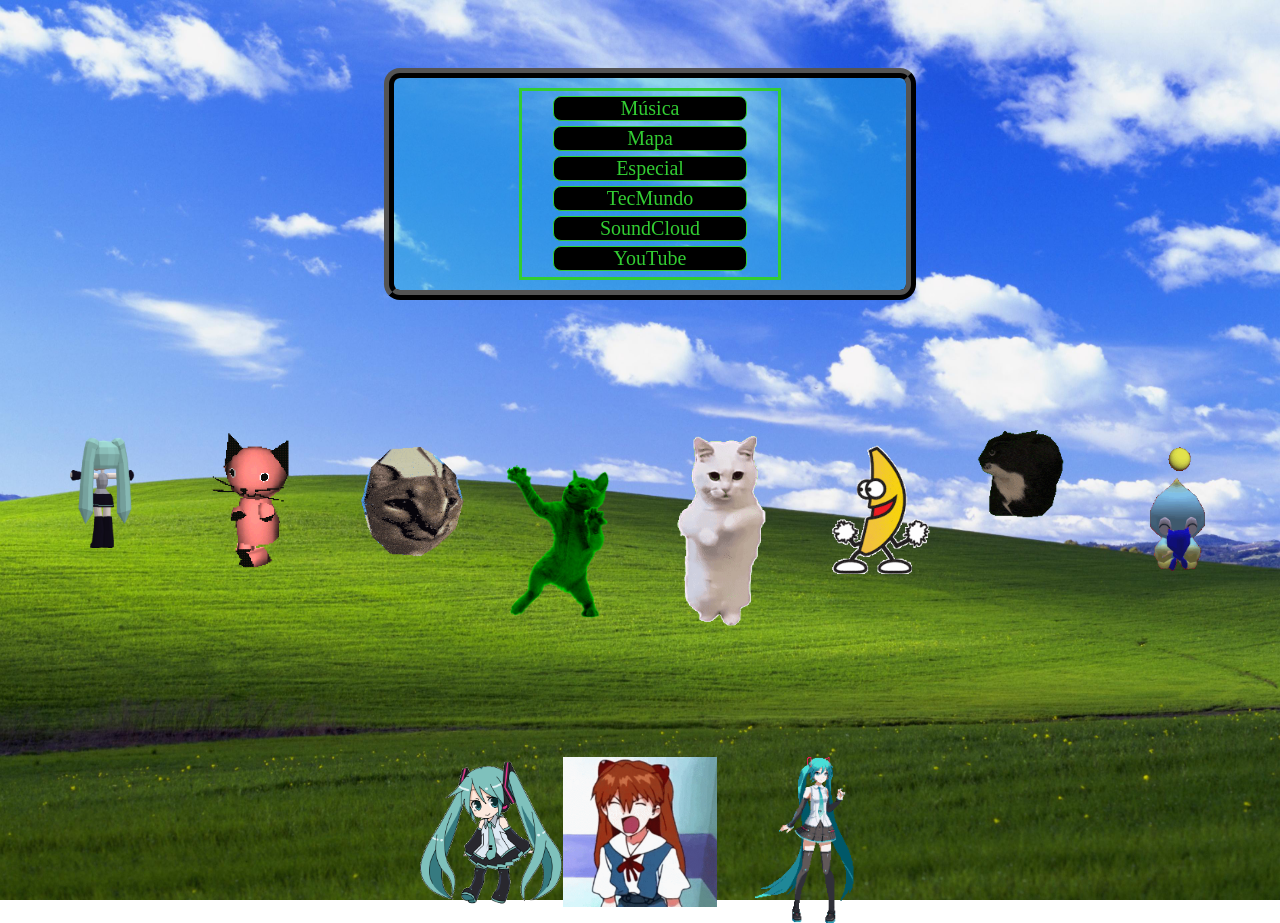
<file: Aula 09.06.2026/index.html>
</!DOCTYPE html>
<html lang="PT">
<head>
	<meta charset="utf-8">
	<meta name="viewport" content="width=device-width, initial-scale=1">
	<title>Web MP3/MP4</title>
	<link rel="icon" href="img/icon.png">
	<meta name="author" content="FATALIIIS">
	<meta name="keywords" content="html,css,javascript,js,music,video,mp3,mp4,map,web development">
	<meta name="description" content="A page about music and videos (MP3/MP4)">
	<link rel="stylesheet" href="css/style.css">
</head>
<body>
	<section class="menu">
		<ul class="nav">
			<li><a href="musica.html">Música</a></li>
			<li><a href="mapa.html">Mapa</a></li>
			<li><a href="especial.html">Especial</a></li>
			<li><a href="http://www.tecmundo.com.br" target="_blank">TecMundo</a></li>
			<li><a href="https://soundcloud.com/" target="_blank">SoundCloud</a></li>
			<li><a href="https://www.youtube.com/" target="_blank">YouTube</a></li>
			<!-- _blank/_new = nova guia, _self = substitui a guia atual -->
		</ul>
	</section>
	<section class="gifs">
	<img src="img/miku.gif" class="gifs" alt="Hatsune Miku">
	<img src="img/cat5.gif" class="gifs" alt="Gato Dançando 3">
	<img src="img/cat4.gif" class="gifs" alt="Gato Girando 2">
	<img src="img/dancecat2.gif" class="gifs" alt="Gato Dançando 1">
	<img src="img/dancecat.gif" class="gifs" alt="Gato Dançando 2">
	<img src="img/peanut.gif" class="gifs" alt="Peanut Butter Jelly">
	<img src="img/cat3.gif" class="gifs" alt="Gato Girando">
	<img src="img/mascot.gif" class="gifs" alt="Mascote Sonic">
	<img src="img/miku2.gif" class="gifs" alt="Hatsune Miku 2">
	<img src="img/asuka.gif" class="gifs" alt="Asuka">
	<img src="img/miku3.gif" class="gifs" alt="Hatsune Miku 3">
	</section>
</body>
</html>
</file>
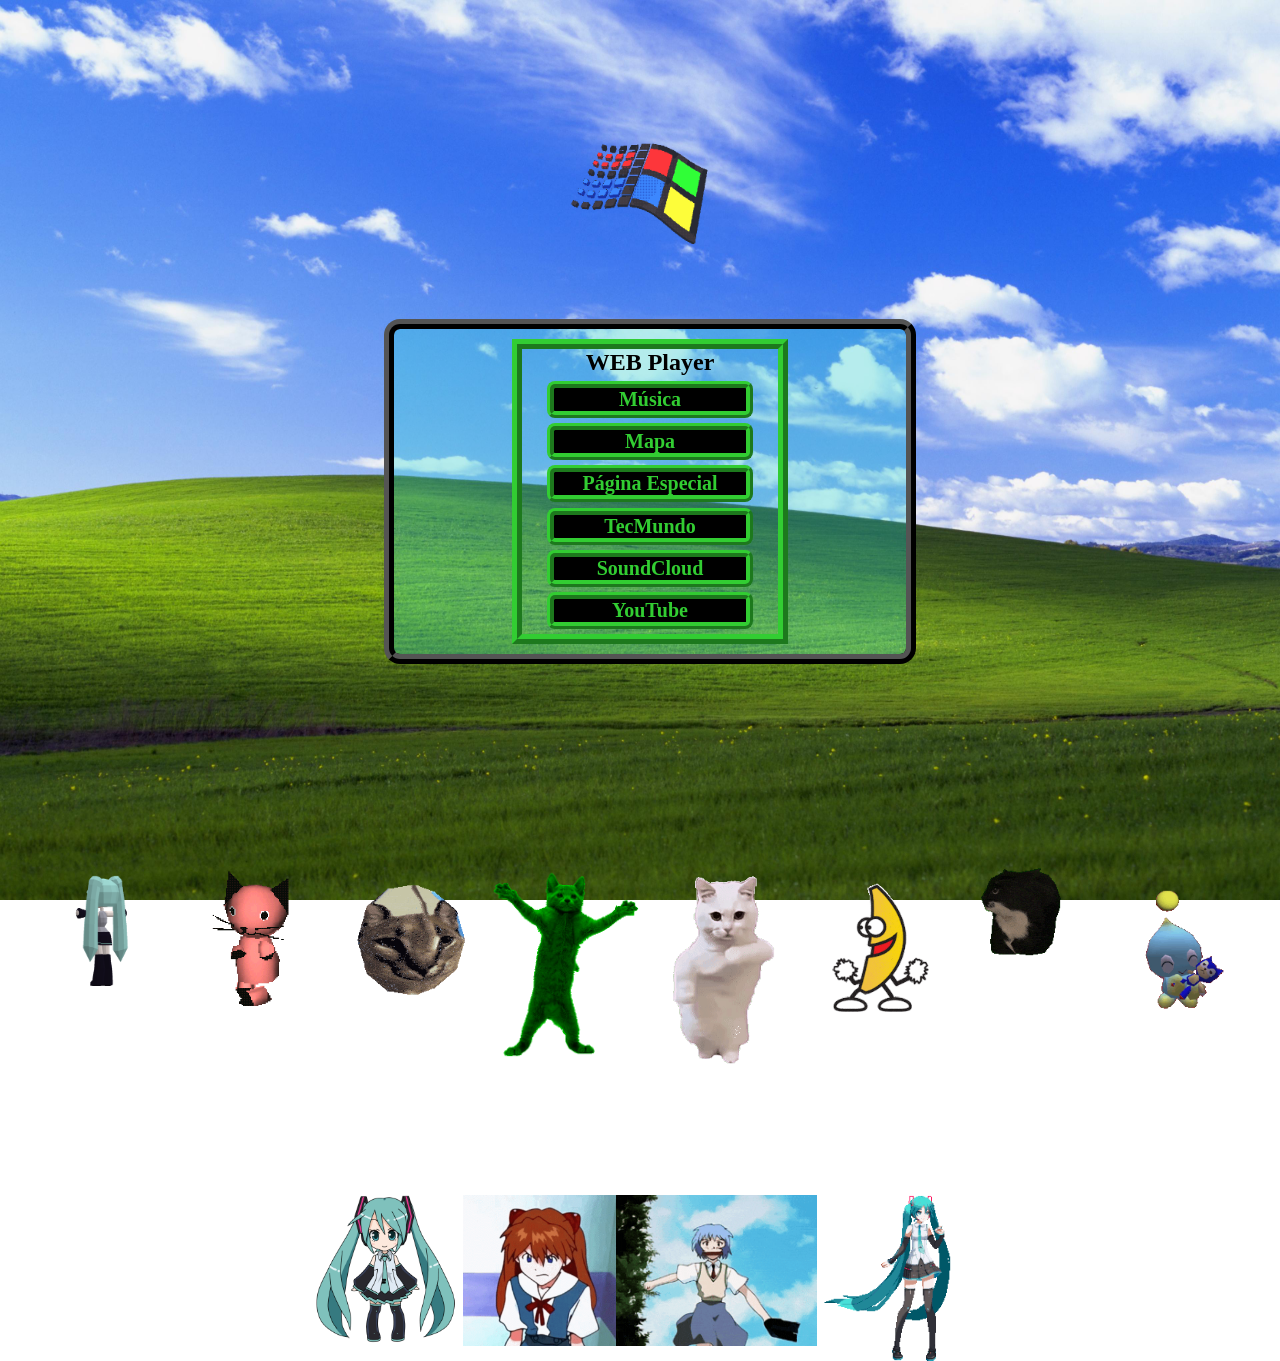
<file: Aula 10.06.2026/index.html>
</!DOCTYPE html>
<html lang="PT">
<head>
	<meta charset="utf-8">
	<meta name="viewport" content="width=device-width, initial-scale=1">
	<title>WEB Player</title>
	<link rel="icon" href="img/windows.png">
	<meta name="author" content="FATALIIIS">
	<meta name="keywords" content="html,css,javascript,js,music,video,mp3,mp4,map,web development">
	<meta name="description" content="A page about music and videos (MP3/MP4)">
	<link rel="stylesheet" href="css/style.css">
</head>
<body>
	</section>
	<section class="gifs">
	<img src="img/windows.gif" class="gifs" alt="windows logo">
	</section>
	<section class="menu">
		<ul class="nav">
		<b>
			<h1>WEB Player</h1>
			<li><a href="musica.html">Música</a></li>
			<li><a href="mapa.html">Mapa</a></li>
			<li><a href="especial.html">Página Especial</a></li>
			<li><a href="http://www.tecmundo.com.br" target="_blank">TecMundo</a></li>
			<li><a href="https://soundcloud.com/" target="_blank">SoundCloud</a></li>
			<li><a href="https://www.youtube.com/" target="_blank">YouTube</a></li>
		</b><!-- _blank/_new = nova guia, _self = substitui a guia atual -->
		</ul>
	</section>
	<h1>­</h1>
	<h1>­</h1>
	<section class="gifs">
	<img src="img/miku.gif" class="gifs" alt="Hatsune Miku">
	<img src="img/cat5.gif" class="gifs" alt="Gato Dançando 3">
	<img src="img/cat4.gif" class="gifs" alt="Gato Girando 2">
	<img src="img/dancecat2.gif" class="gifs" alt="Gato Dançando 1">
	<img src="img/dancecat.gif" class="gifs" alt="Gato Dançando 2">
	<img src="img/peanut.gif" class="gifs" alt="Peanut Butter Jelly">
	<img src="img/cat3.gif" class="gifs" alt="Gato Girando">
	<img src="img/mascot.gif" class="gifs" alt="Mascote Sonic">
	<img src="img/miku2.gif" class="gifs" alt="Hatsune Miku 2">
	<img src="img/asuka.gif" class="gifs" alt="Asuka">
	<img src="img/rei1.gif" class="rei" alt="Rei com Paozin">
	<img src="img/miku3.gif" class="gifs" alt="Hatsune Miku 3">
	</section>
</body>
</html>
</file>
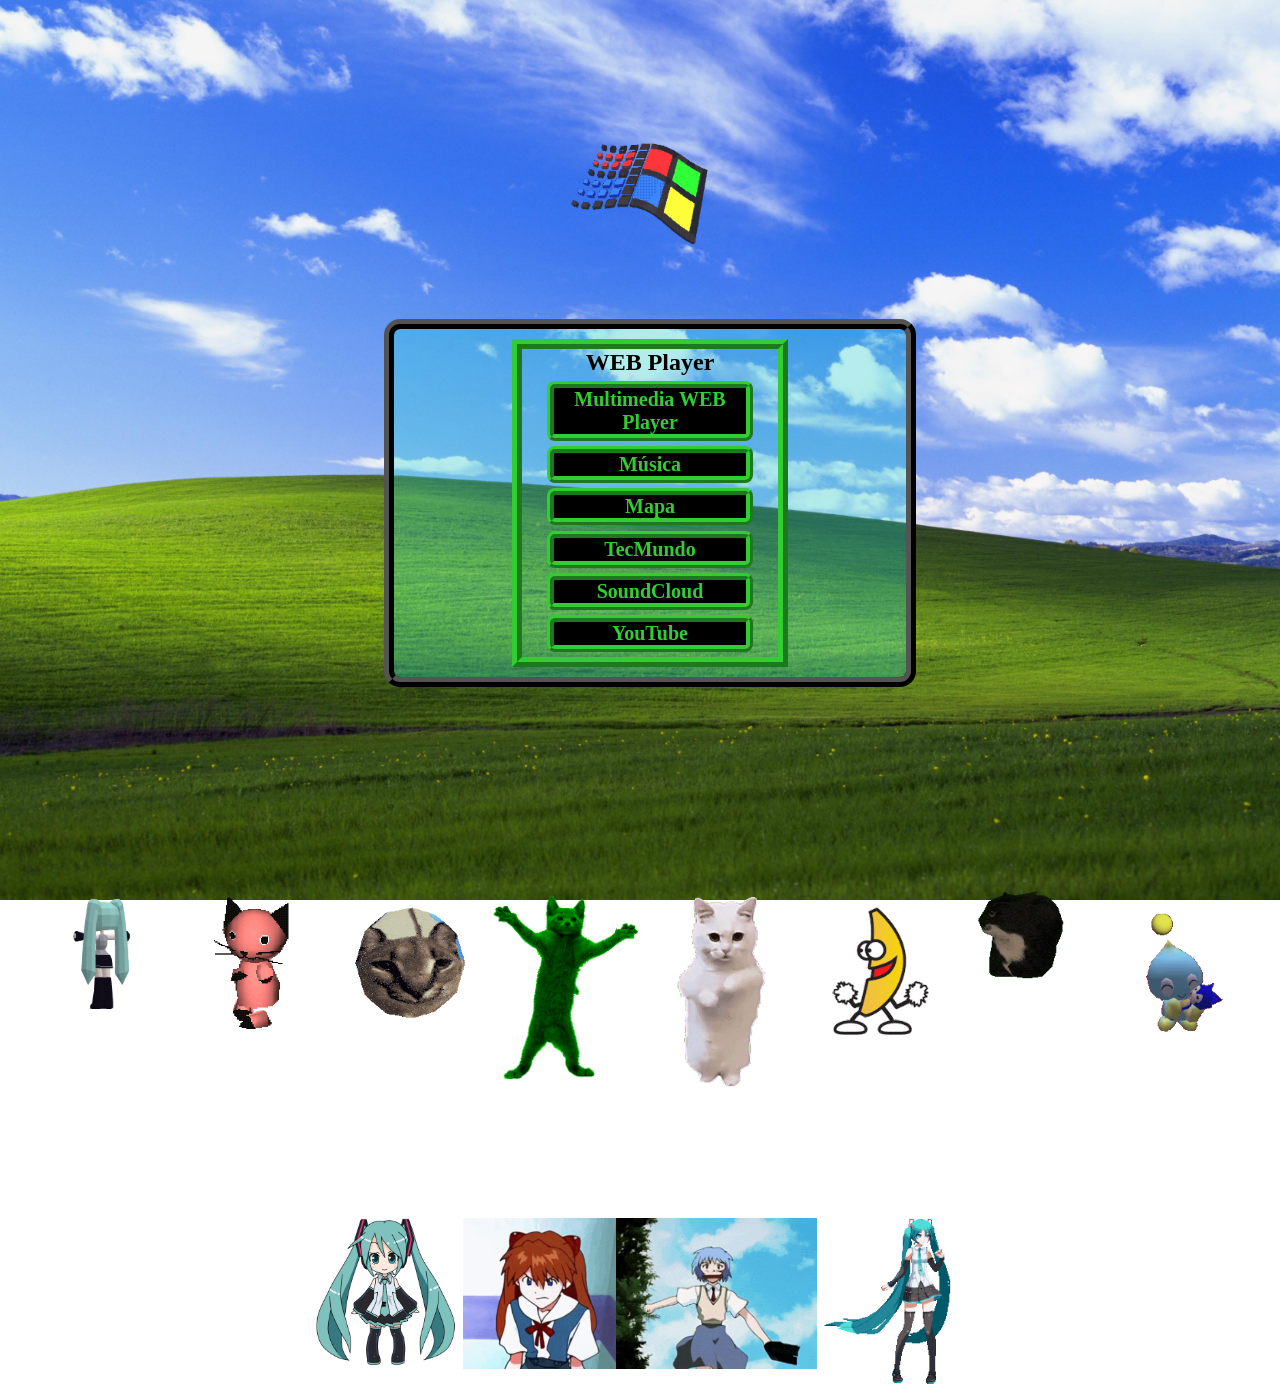
<file: Aula 11.06.2026/index.html>
</!DOCTYPE html>
<html lang="PT">
<head>
	<meta charset="utf-8">
	<meta name="viewport" content="width=device-width, initial-scale=1">
	<title>WEB Player</title>
	<link rel="icon" href="img/windows.png">
	<meta name="author" content="FATALIIIS">
	<meta name="keywords" content="html,css,javascript,js,music,video,mp3,mp4,map,web development">
	<meta name="description" content="A page about music and videos (MP3/MP4)">
	<link rel="stylesheet" href="css/style.css">
</head>
<body>
	</section>
	<section class="gifs">
	<img src="img/windows.gif" class="gifs" alt="windows logo">
	</section>
	<section class="menu">
		<ul class="nav">
		<b>
			<h1>WEB Player</h1>
			<li><a href="especial.html">Multimedia WEB Player</a></li>
			<li><a href="musica.html">Música</a></li>
			<li><a href="mapa.html">Mapa</a></li>
			<li><a href="http://www.tecmundo.com.br" target="_blank">TecMundo</a></li>
			<li><a href="https://soundcloud.com/" target="_blank">SoundCloud</a></li>
			<li><a href="https://www.youtube.com/" target="_blank">YouTube</a></li>
		</b><!-- _blank/_new = nova guia, _self = substitui a guia atual -->
		</ul>
	</section>
	<h1>­</h1>
	<h1>­</h1>
	<section class="gifs">
	<img src="img/miku.gif" class="gifs" alt="Hatsune Miku">
	<img src="img/cat5.gif" class="gifs" alt="Gato Dançando 3">
	<img src="img/cat4.gif" class="gifs" alt="Gato Girando 2">
	<img src="img/dancecat2.gif" class="gifs" alt="Gato Dançando 1">
	<img src="img/dancecat.gif" class="gifs" alt="Gato Dançando 2">
	<img src="img/peanut.gif" class="gifs" alt="Peanut Butter Jelly">
	<img src="img/cat3.gif" class="gifs" alt="Gato Girando">
	<img src="img/mascot.gif" class="gifs" alt="Mascote Sonic">
	<img src="img/miku2.gif" class="gifs" alt="Hatsune Miku 2">
	<img src="img/asuka.gif" class="gifs" alt="Asuka">
	<img src="img/rei1.gif" class="rei" alt="Rei com Paozin">
	<img src="img/miku3.gif" class="gifs" alt="Hatsune Miku 3">
	</section>
</body>
</html>
</file>
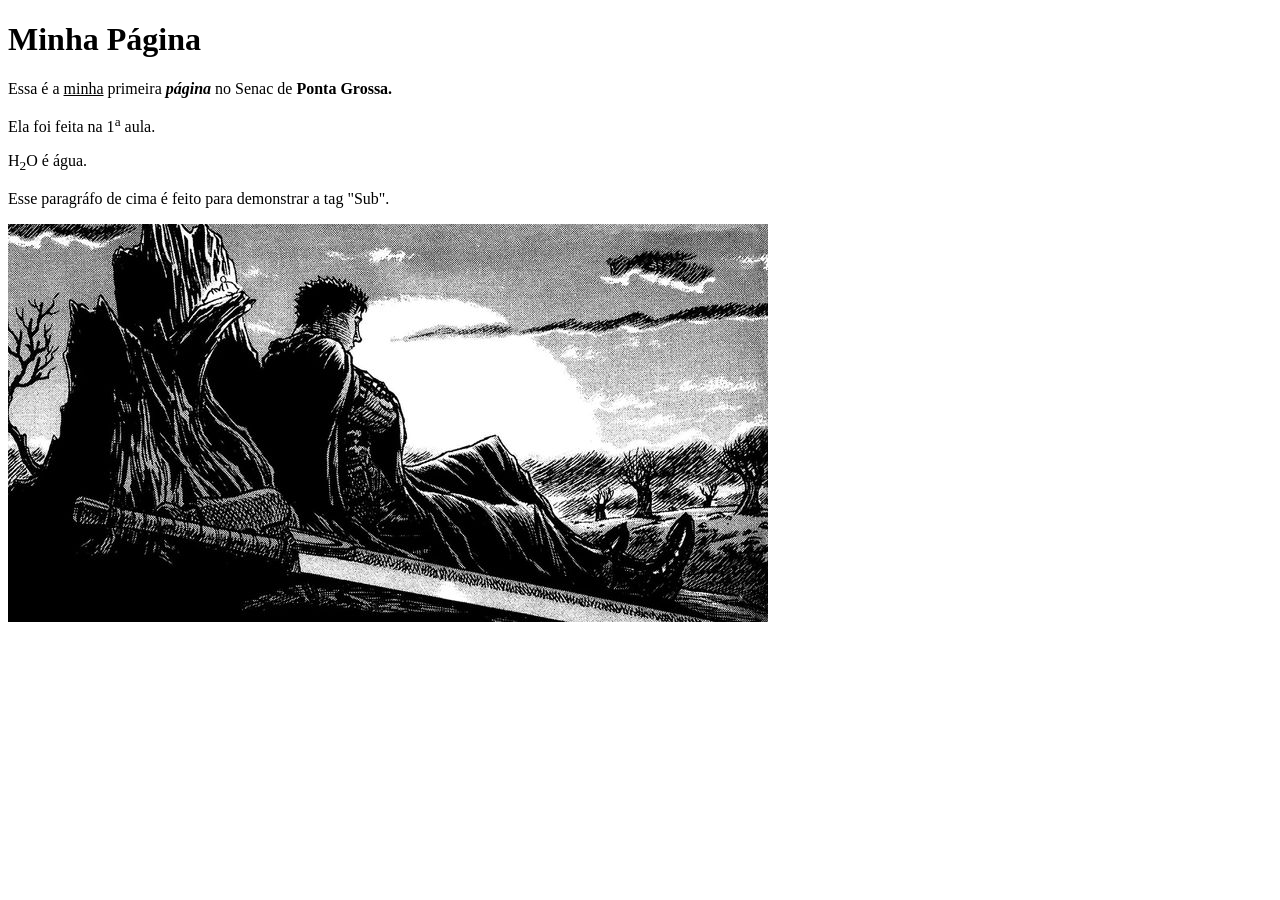
<file: Aula 02.06.2026/primeira pagina.html>
<!DOCTYPE html>
<html lang="PT-BR">
<head>
	<meta charset="utf-8">
	<meta name="viewport" content="width=device-width, initial-scale=1">
	<title>Minha Primeira Página</title>
</head>
<body>
	<h1>Minha Página</h1>
	<p>Essa é a <u>minha</u> primeira <b><i>página</i></b> no Senac de <b>Ponta Grossa.</b></p>
	<p>Ela foi feita na 1<sup>a</sup> aula.</p>
	<p>H<sub>2</sub>O é água.</p>
	<p>Esse paragráfo de cima é feito para demonstrar a tag "Sub".</p>
	<img src="paisagem.jpeg" alt="Painel de Paisagem do Mangá Berserk">																						
</body>
</html>
</file>
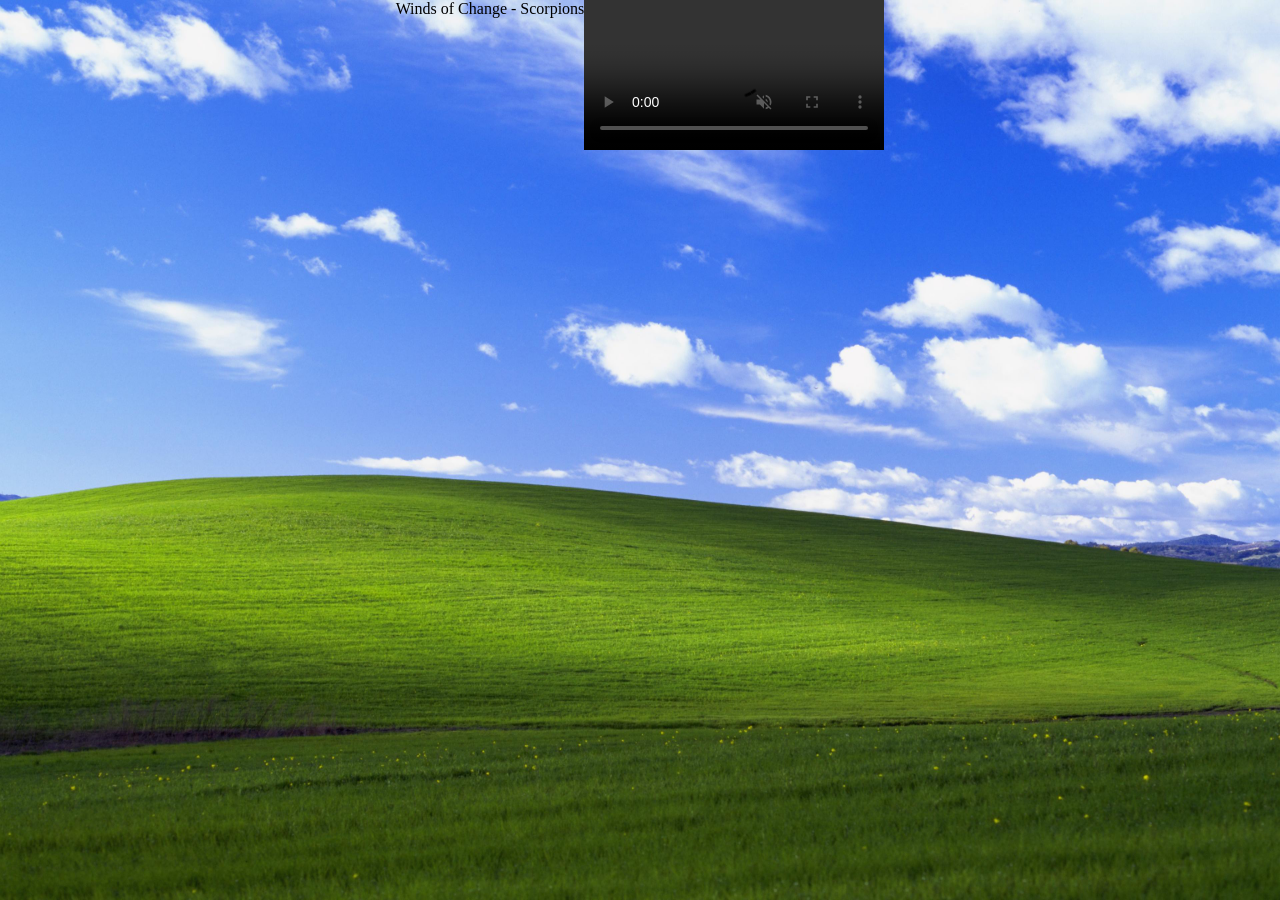
<file: Aula 09.06.2026/musica.html>
</!DOCTYPE html>
<html lang="PT">
<head>
	<meta charset="utf-8">
	<meta name="viewport" content="width=device-width, initial-scale=1">
	<title>Aula Música</title>
	<link rel="icon" href="img/icon.png">
	<link rel="stylesheet" href="css/style.css">
</head>
<body>
	<section class="titulo">
		<div id="musica">
			Winds of Change - Scorpions
		</div>
		<div id="video">
			<video src="" controls autoplay="autoplay" muted>
		</div>
	</section>
</body>
</html>
</file>
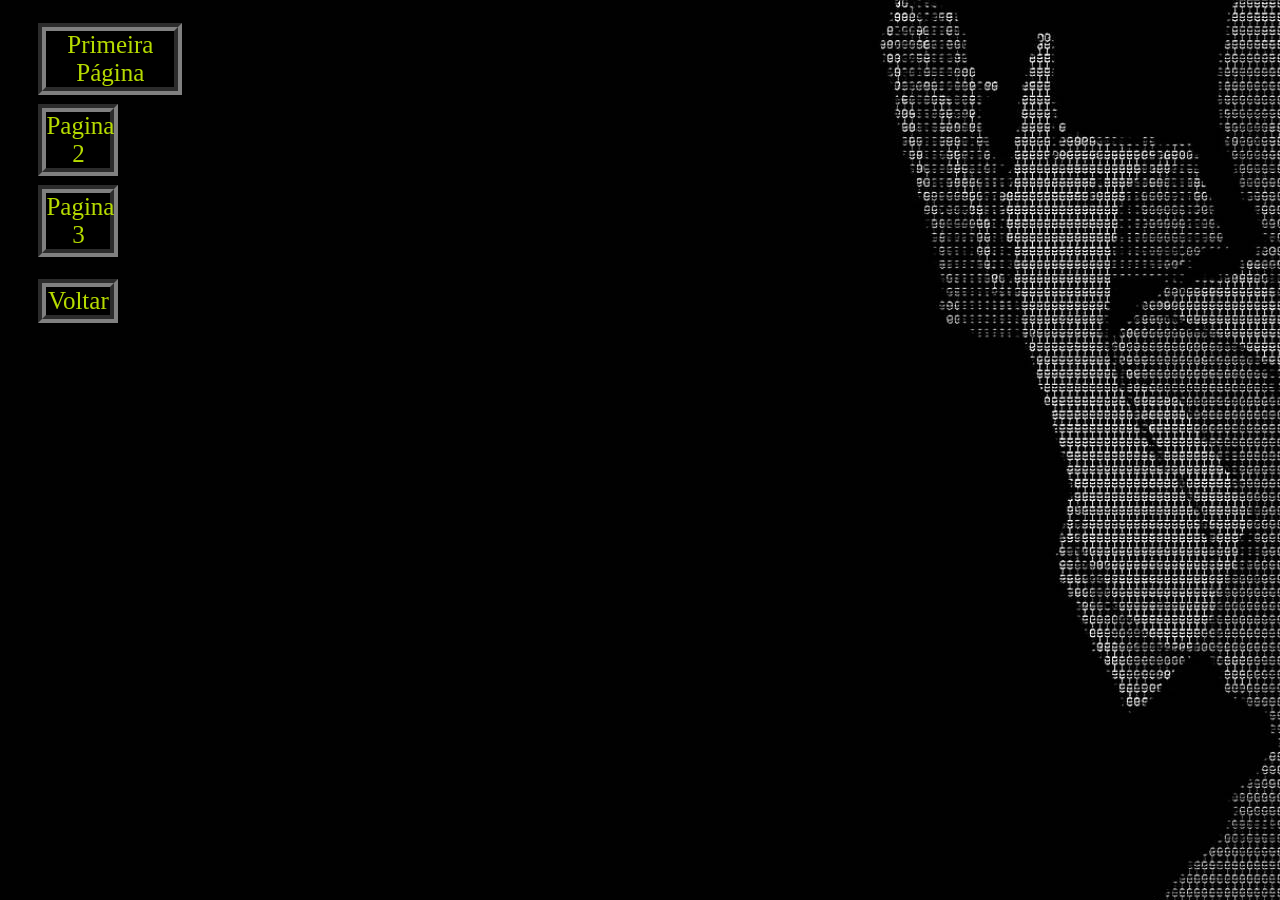
<file: Aula 10.06.2026/especial.html>
<!DOCTYPE html>
<html lang="PT">
<head>
	<meta charset="utf-8">
	<meta name="viewport" content="width=device-width, initial-scale=1">
	<title></title>
	<link rel="icon" href="img/windows.png">
	<link rel="stylesheet" href="css/style.css">
</head>
<body class="rei">
	<h1></h1>
	<section class="menu2">
		<div>
			<a href="pagina1.html">Primeira Página </a>
		</div>
	</section>
	<section class="menu3">
		<div>
			<a href="pagina2.html">Pagina 2</a>
		</div>
	</section>
	<section class="menu4">
		<div>
			<a href="pagina3.html">Pagina 3</a>
		</div>
	</section>
	<section class="voltar2">
		<div>
			<a href="index.html">Voltar</a>
		</div>
	</section>
</body>
</html>
</file>
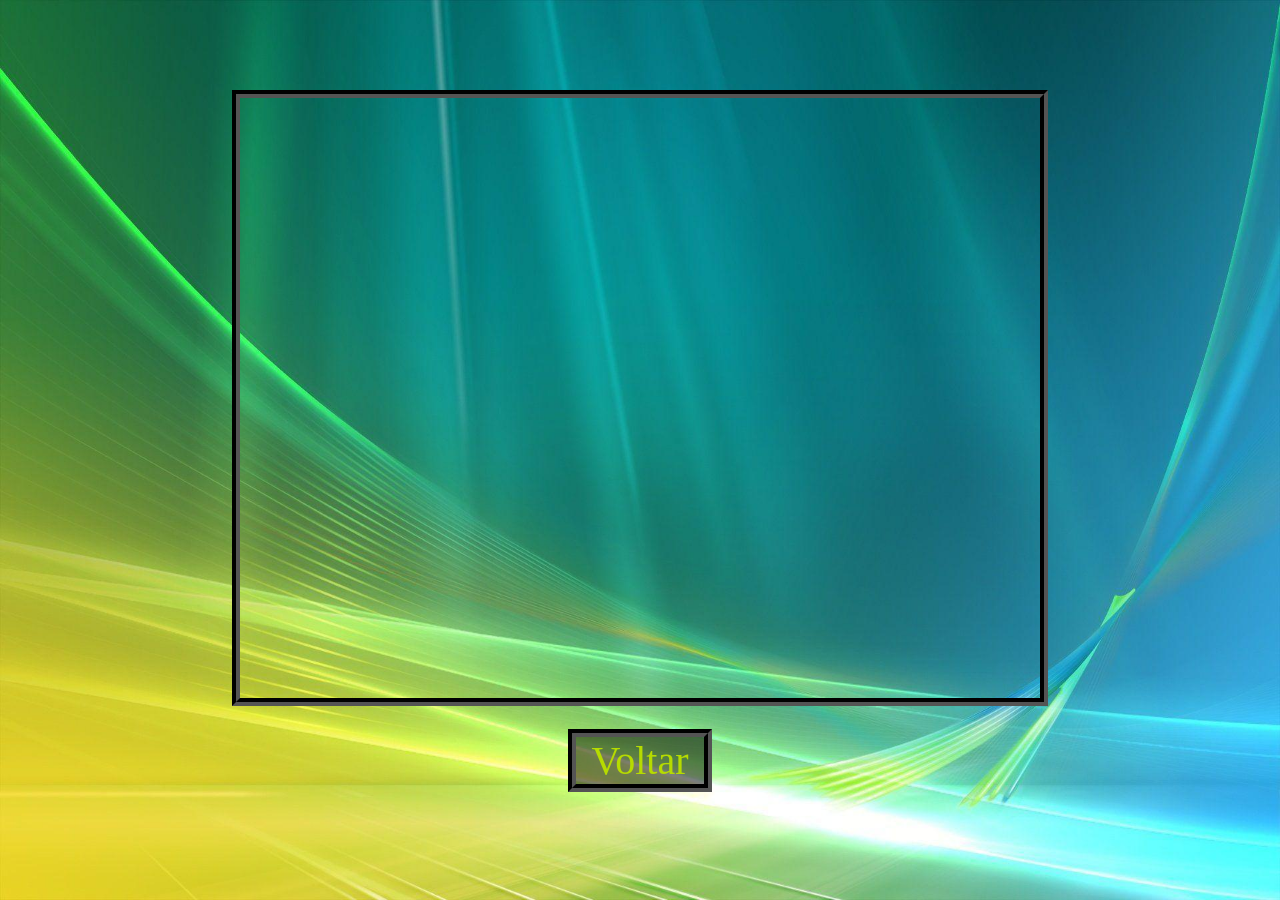
<file: Aula 10.06.2026/mapa.html>
<!DOCTYPE html>
<html lang="PT">
<head>
	<meta charset="utf-8">
	<meta name="viewport" content="width=device-width, initial-scale=1">
	<title>Mapa</title>
	<link rel="icon" href="img/windows.png">
	<link rel="stylesheet" href="css/style.css">
</head>
<body class="body2">
	<section class="mapa">
		<iframe src="https://www.google.com/maps/embed?pb=!1m18!1m12!1m3!1d7226.5002526806975!2d-50.172085623743584!3d-25.093393019660105!2m3!1f0!2f0!3f0!3m2!1i1024!2i768!4f13.1!3m3!1m2!1s0x94e81a1338c2ca9d%3A0x4dd4827f11995364!2sFaculdade%20Senac%20Ponta%20Grossa!5e0!3m2!1spt-BR!2sbr!4v1781120799750!5m2!1spt-BR!2sbr" width="800" height="600" style="border:0;" allowfullscreen="" loading="lazy" referrerpolicy="no-referrer-when-downgrade"></iframe>
	</section>
	<section class="voltar">
		<div>
			<a href="index.html">Voltar</a>
		</div>
	</section>
</body>
</html>
</file>
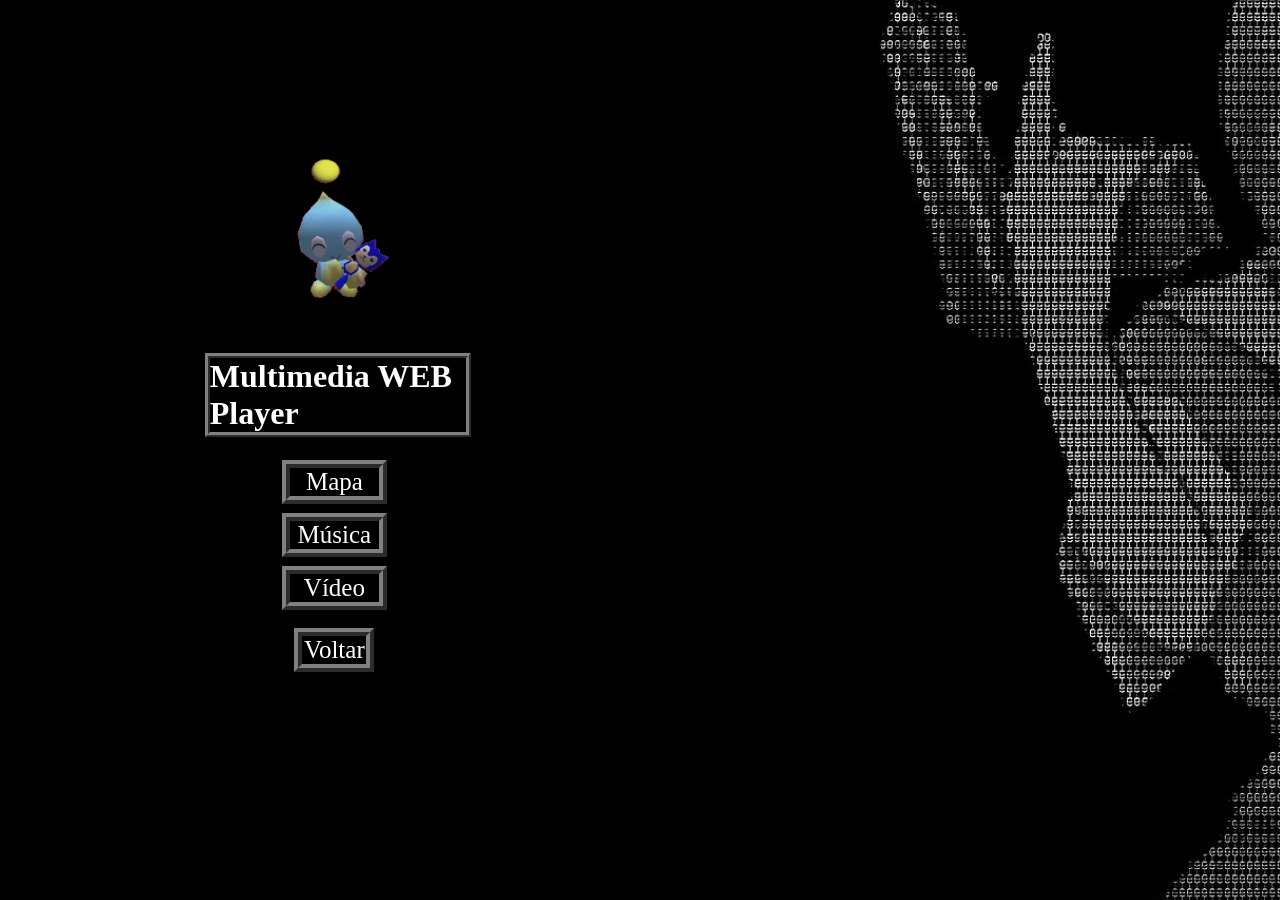
<file: Aula 11.06.2026/especial.html>
<!DOCTYPE html>
<html lang="PT">
<head>
	<meta charset="utf-8">
	<meta name="viewport" content="width=device-width, initial-scale=1">
	<title>Multimedia WEB Player</title>
	<link rel="icon" href="img/windows.png">
	<link rel="stylesheet" href="css/style.css">
</head>
<body class="rei">
	<section class="mmgif">
	<img src="img/mascot.gif" class="mmgif" alt="Sonic">
	</section>
	<div id="menus">
	<h1 class="h1especial">Multimedia WEB Player</h1>
	<section class="menu2">
		<ul class="nav3">
		<div>
			<li><a href="mapa.html">Mapa</a></li>
		</div>
	</ul>
	</section>
	<section class="menu3">
		<ul class="nav3">
		<div>
			<li><a href="musica2.html">Música</a></li>
		</div>
	</ul>
	</section>
	<section class="menu4">
		<ul class="nav3">
		<div>
			<li><a href="video2.html">Vídeo</a></li>
		</div>
	</ul>
	</section>
	<section class="voltar2">
		<ul class="nav4">
		<div>
			<li><a href="index.html">Voltar</a></li>
		</div>
	</ul>
	</section>
</div>
</body>
</html>
</file>
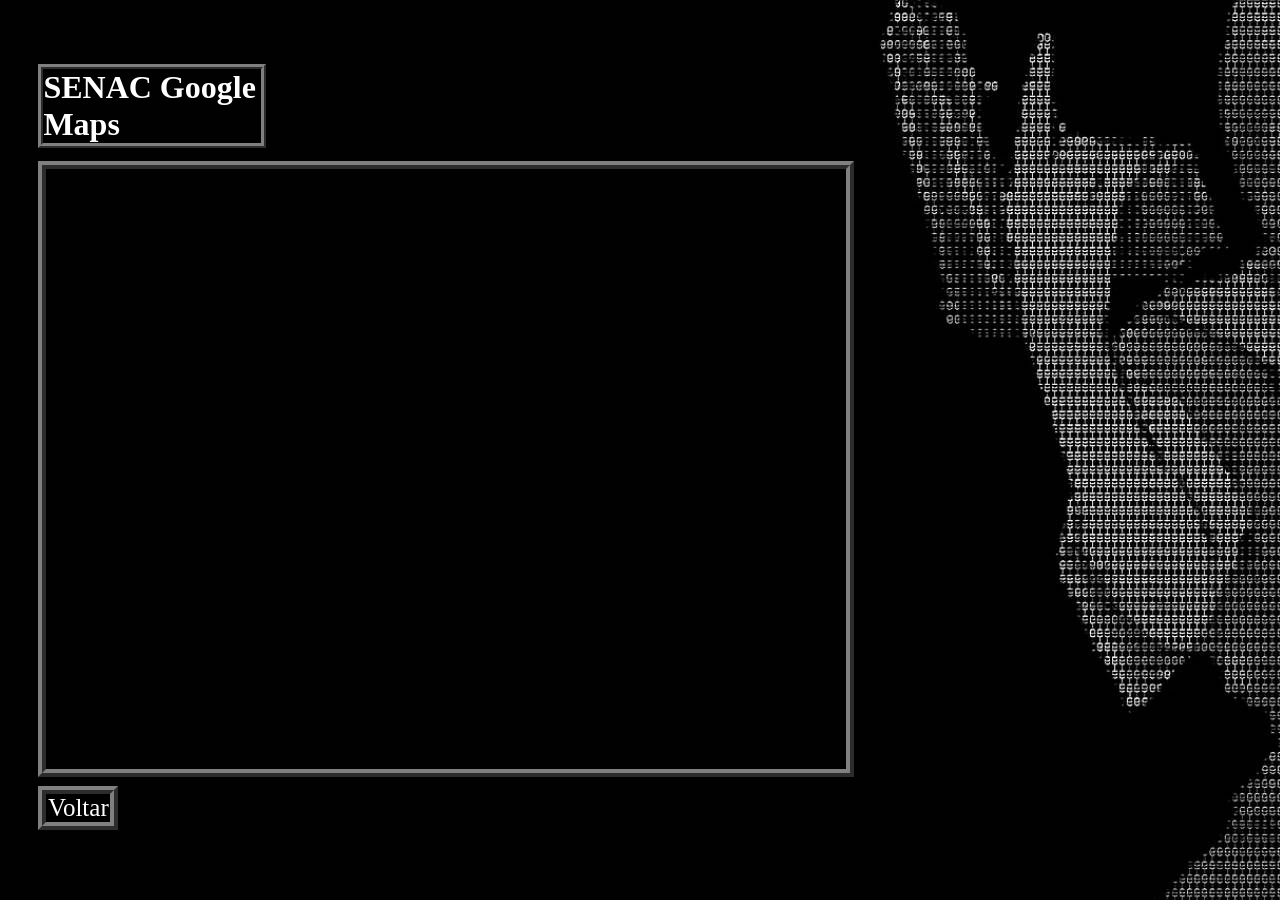
<file: Aula 11.06.2026/mapa.html>
<!DOCTYPE html>
<html lang="PT">
<head>
	<meta charset="utf-8">
	<meta name="viewport" content="width=device-width, initial-scale=1">
	<title>Mapa</title>
	<link rel="icon" href="img/windows.png">
	<link rel="stylesheet" href="css/style.css">
</head>
<body class="body2">
	<h1 class="h1especial3">SENAC Google Maps</h1>
	<section class="mapa">
		<iframe src="https://www.google.com/maps/embed?pb=!1m18!1m12!1m3!1d7226.5002526806975!2d-50.172085623743584!3d-25.093393019660105!2m3!1f0!2f0!3f0!3m2!1i1024!2i768!4f13.1!3m3!1m2!1s0x94e81a1338c2ca9d%3A0x4dd4827f11995364!2sFaculdade%20Senac%20Ponta%20Grossa!5e0!3m2!1spt-BR!2sbr!4v1781120799750!5m2!1spt-BR!2sbr" width="800" height="600" style="border:0;" allowfullscreen="" loading="lazy" referrerpolicy="no-referrer-when-downgrade"></iframe>
	</section>
	<section class="voltar3">
		<ul class="nav4">
			<div>
				<li><a href="especial.html">Voltar</a></li>
			</div>
		</ul>
	</section>
</body>
</html>
</file>
<file: Aula 09.06.2026/css/style.css>
*{
	margin: 0px;
	padding: 0px;
}
section{
	display: flex;
	justify-content: center;
}
body{
	background-image: url(../img/bliss.jpg);
	background-size: 100vw 100vh;
	background-repeat: no-repeat;
	background-attachment: fixed;
}
section.menu{
	width: 40vw;
	margin-left: 30vw;
	height: auto;
	background-color: rgb(32,214,214,0.3);
	border: 10px ridge black;
	border-radius: 16px;
	margin-top: 7.5vh;
}
section.gifs{
	width: auto;
	height: auto;
	flex-wrap: wrap;
}
img.gifs{
	justify-content: center;
	margin-top: 125px;
	width: 12%;
	height: 12%;
}
ul.nav{
	list-style-type: none;
	width: 50%;
	height: 100%;
	margin-left: auto;
	margin-right: auto;
	margin-top: 2%;
	margin-bottom: 2%;
	border: 3px solid limegreen;
}
ul.nav li{
	background-color: black;
	border-radius: 8px;
	border: 1px ridge limegreen;
	text-align: center;
	margin-top: 2%;
	margin-bottom: 2%;
	width: 75%;
	margin-left: auto;
	margin-right: auto;
}
ul.nav li a{
	font-family: "Tahoma";
	text-decoration: none;
	font-size: 20px;
	display: block;
	color: limegreen;
}
ul.nav li:hover{
	background-color: skyblue;
}
ul.nav li:hover a{
	color: black;
	font-size: 2em;
}
</file>
<file: Aula 10.06.2026/css/style.css>
*{
	margin: 0px;
	padding: 0px;
}
section{
	display: flex;
	justify-content: center;
}
body{
	background-image: url(../img/bliss.jpg);
	background-size: 100vw 100vh;
	background-repeat: no-repeat;
	background-attachment: fixed;
}
body.body2{
	background-image: url(../img/vista.jpg);
	background-size: 100vw 100vh;
	background-repeat: no-repeat;
	background-attachment: fixed;
}
body.rei{
	background-image: url(../img/reiback.jpg);
	background-size: auto;
	background-repeat: no-repeat;
	background-attachment: fixed;
}
h1{
	color: black;
	display: flex;
	justify-content: center;
	align-items: center;
}
h2{
	color: black;
	display: flex;
	justify-content: center;
	align-items: center;
}
section.menu{
	width: 40vw;
	margin-left: 30vw;
	height: auto;
	background-color: rgb(32,214,214,0.3);
	border: 10px ridge black;
	border-radius: 16px;
	margin-top: 7.5vh;
}
section.gifs{
	width: auto;
	height: auto;
	flex-wrap: wrap;
}
img.gifs{
	justify-content: center;
	margin-top: 125px;
	width: 12%;
	height: 12%;
}
img.rei{
	justify-content: center;
	margin-top: 125px;
	width: 15.7%;
	height: 15.7%;
}
ul.nav{
	list-style-type: none;
	width: 50%;
	height: 100%;
	margin-left: auto;
	margin-right: auto;
	margin-top: 2%;
	margin-bottom: 2%;
	border: 10px ridge limegreen;
}
ul.nav li{
	background-color: black;
	border-radius: 8px;
	border: 7.5px ridge limegreen;
	text-align: center;
	margin-top: 2%;
	margin-bottom: 2%;
	width: 75%;
	margin-left: auto;
	margin-right: auto;
}
ul.nav li a{
	font-family: "Tahoma";
	text-decoration: none;
	font-size: 20px;
	display: block;
	color: limegreen;
}
ul.nav li:hover{
	background-color: limegreen;
}
ul.nav li:hover a{
	color: black;
	font-size: 2em;
}
section.div1{
	width: 60vw;
	margin-left: auto;
	margin-right: auto;
	height: 40vh;
	margin-top: 5vh;
	background-color: rgb(0, 0, 0, 0.5);
	border: 16px groove black;
}
#titulo1{
	width: 50%;
	height: 100%;
	display: flex;
	justify-content: center;
	align-items: center;
	font-size: 50px;
	color: #B6DB00;
	font-family: "Papyrus";
}
#video1{
	width: 35%;
	height: 100%;
	display: flex;
	justify-content: center;
	align-items: center;
}
section.letra1{
	background-color: rgb(0, 0, 0, 0.5);
	width: 60vw;
	margin-left: auto;
	margin-right: auto;
	margin-top: 5vh;
	height: auto;
	border: 16px groove black;
	text-align: center;

}
section.letra1 pre{
	font-family: "Papyrus";
	color: #B6DB00;
}
section.voltar{
	background-color: rgb(0, 0, 0, 0.5);
	width: 10vw;
	margin-left: auto;
	margin-right: auto;
	margin-top: 2.5vh;
	margin-bottom: 2vh;
	height: auto;
	border: 8px groove black;
	text-align: center;
	font-size: 40px;
	font-family: "Papyrus";
}
section.voltar div a{
	color: #B6DB00;
	text-decoration: none;
}
section.mapa{
	width: 800px;
	height: 600px;
	margin-top: 10vh;
	margin-right: auto;
	margin-left: auto;
	border: 8px groove black;
}
section.voltar2{
	background-color: rgb(0, 0, 0, 0.5);
	width: 5vw;
	margin-left: 3vw;
	margin-right: auto;
	margin-top: 2.5vh;
	margin-bottom: 2vh;
	height: auto;
	border: 8px groove grey;
	text-align: center;
	font-size: 25px;
	font-family: "Papyrus";
}
section.voltar2 div{
	width: 100%;
}
section.voltar2 div a{
	color: #B6DB00;
	text-decoration: none;
	display: block;
}
section.menu2{
	background-color: rgb(0, 0, 0, 0.5);
	width: 10vw;
	margin-left: 3vw;
	margin-right: auto;
	margin-top: 2.5vh;
	margin-bottom: 1vh;
	height: auto;
	border: 8px groove grey;
	text-align: center;
	font-size: 25px;
	font-family: "Papyrus";
}
section.menu2 div{
	width: auto;
}
section.menu2 div a{
	color: #B6DB00;
	text-decoration: none;
	display: block;
}
section.menu3{
	background-color: rgb(0, 0, 0, 0.5);
	width: 5vw;
	margin-left: 3vw;
	margin-right: auto;
	margin-top: 1vh;
	margin-bottom: 1vh;
	height: auto;
	border: 8px groove grey;
	text-align: center;
	font-size: 25px;
	font-family: "Papyrus";
}
section.menu3 div{
	width: 100%;
}
section.menu3 div a{
	color: #B6DB00;
	text-decoration: none;
	display: block;
}
section.menu4{
	background-color: rgb(0, 0, 0, 0.5);
	width: 5vw;
	margin-left: 3vw;
	margin-right: auto;
	margin-top: 1vh;
	margin-bottom: 2vh;
	height: auto;
	border: 8px groove grey;
	text-align: center;
	font-size: 25px;
	font-family: "Papyrus";
}
section.menu4 div{
	width: 100%;
}
section.menu4 div a{
	color: #B6DB00;
	text-decoration: none;
	display: block;
}
</file>
<file: Aula 11.06.2026/css/style.css>
*{
	margin: 0px;
	padding: 0px;
}
section{
	display: flex;
	justify-content: center;
}
body{
	background-image: url(../img/bliss.jpg);
	background-size: 100vw 100vh;
	background-repeat: no-repeat;
	background-attachment: fixed;
}
body.body2{
	background-image: url(../img/reiback.jpg);
	background-size: auto;
	background-repeat: no-repeat;
	background-attachment: fixed;
}
body.rei{
	background-image: url(../img/reiback.jpg);
	background-size: auto;
	background-repeat: no-repeat;
	background-attachment: fixed;
}
h1{
	color: black;
	display: flex;
	justify-content: center;
	align-items: center;
}
h2{
	color: black;
	display: flex;
	justify-content: center;
	align-items: center;
}
section.menu{
	width: 40vw;
	margin-left: 30vw;
	height: auto;
	background-color: rgb(32,214,214,0.3);
	border: 10px ridge black;
	border-radius: 16px;
	margin-top: 7.5vh;
}
section.gifs{
	width: auto;
	height: auto;
	flex-wrap: wrap;
}
img.gifs{
	justify-content: center;
	margin-top: 125px;
	width: 12%;
	height: 12%;
}
img.rei{
	justify-content: center;
	margin-top: 125px;
	width: 15.7%;
	height: 15.7%;
}
ul.nav{
	list-style-type: none;
	width: 50%;
	height: 100%;
	margin-left: auto;
	margin-right: auto;
	margin-top: 2%;
	margin-bottom: 2%;
	border: 10px ridge limegreen;
}
ul.nav li{
	background-color: black;
	border-radius: 8px;
	border: 7.5px ridge limegreen;
	text-align: center;
	margin-top: 2%;
	margin-bottom: 2%;
	width: 75%;
	margin-left: auto;
	margin-right: auto;
}
ul.nav li a{
	font-family: "Tahoma";
	text-decoration: none;
	font-size: 20px;
	display: block;
	color: limegreen;
}
ul.nav li:hover{
	background-color: limegreen;
}
ul.nav li:hover a{
	color: black;
	font-size: 2em;
}
section.div1{
	width: 60vw;
	margin-left: auto;
	margin-right: auto;
	height: 40vh;
	margin-top: 5vh;
	background-color: rgb(0, 0, 0, 0.5);
	border: 16px groove black;
}
section.div2{
	width: 1280px;
	margin-left: 3vw;
	margin-right: auto;
	height: 720px;
	margin-top: 1vh;
	background-color: rgb(0, 0, 0, 0.5);
	border: 8px ridge grey;
}
section.audio{
	width:16vw; 
	margin-left: 3vw;
	margin-right: auto;
	height: auto;
	margin-top: 1vh;
	background-color: rgb(0, 0, 0, 0.5);
	border: 8px ridge grey;
}
#titulo1{
	width: 50%;
	height: 100%;
	display: flex;
	justify-content: center;
	align-items: center;
	font-size: 50px;
	color: #B6DB00;
}
#video1{
	width: 35%;
	height: 100%;
	display: flex;
	justify-content: center;
	align-items: center;
}
#video2{
	width: auto;
	height: auto;
	display: flex;
	justify-content: center;
	align-items: center;
}
#audio{
	width: auto;
	height: auto;
	display: flex;
	justify-content: left;
	align-items: left;
}
section.letra1{
	background-color: rgb(0, 0, 0, 0.5);
	width: 60vw;
	margin-left: auto;
	margin-right: auto;
	margin-top: 5vh;
	height: auto;
	border: 16px groove black;
	text-align: center;

}
section.letra1 pre{
	color: #B6DB00;
}
section.voltar{
	background-color: rgb(0, 0, 0, 0.5);
	width: 10vw;
	margin-left: auto;
	margin-right: auto;
	margin-top: 2.5vh;
	margin-bottom: 2vh;
	height: auto;
	border: 8px groove black;
	text-align: center;
	font-size: 40px;
}
section.voltar div a{
	color: #B6DB00;
	text-decoration: none;
}
section.mapa{
	width: 800px;
	height: 600px;
	margin-top: 1vw;
	margin-right: auto;
	margin-left: 3vw;
	border: 8px ridge grey;
}
section.voltar2{
	background-color: rgb(0, 0, 0, 0.5);
	width: 5vw;
	margin-left: 23vw;
	margin-right: auto;
	margin-top: 1vh;
	margin-bottom: 2vh;
	height: auto;
	border: 8px ridge grey;
	text-align: center;
	font-size: 25px;
}
section.voltar2 div{
	width: 100%;
}
section.voltar2 div a{
	color: #B6DB00;
	text-decoration: none;
	display: block;
}
section.menu2{
	background-color: rgb(0, 0, 0, 0.5);
	width: 7vw;
	margin-left: 22vw;
	margin-right: auto;
	margin-top: 2.5vh;
	margin-bottom: 1vh;
	height: auto;
	border: 8px ridge grey;
	text-align: center;
	font-size: 25px;
	font-family: "Century";
}
section.menu2 div{
	width: auto;
}
section.menu2 div a{
	color: #B6DB00;
	text-decoration: none;
	display: block;
}
section.menu3{
	background-color: rgb(0, 0, 0, 0.5);
	width: 7vw;
	margin-left: 22vw;
	margin-right: auto;
	margin-top: 1vh;
	margin-bottom: 1vh;
	height: auto;
	border: 8px ridge grey;
	text-align: center;
	font-size: 25px;
	font-family: "Century";
}
section.menu3 div{
	width: 100%;
}
section.menu3 div a{
	color: #B6DB00;
	text-decoration: none;
	display: block;
}
section.menu4{
	background-color: rgb(0, 0, 0, 0.5);
	width: 7vw;
	margin-left: 22vw;
	margin-right: auto;
	margin-top: 1vh;
	margin-bottom: 2vh;
	height: auto;
	border: 8px ridge grey;
	text-align: center;
	font-size: 25px;
	font-family: "Century";
}
section.menu4 div{
	width: 100%;
}
section.menu4 div a{
	color: #B6DB00;
	text-decoration: none;
	display: block;
}
h1.h1especial{
	font-family: "Century";
	width: 20%;
	color: white;
	display: flex;
	margin-left: 16vw;
	margin-top: 0vw;
	margin-bottom: auto;
	justify-content: center;
	border: 5px ridge grey;
}
h1.h1especial2{
	font-family: "Century";
	width: 31%;
	color: white;
	display: flex;
	margin-left: 3vw;
	margin-top: 2vw;
	margin-bottom: auto;
	justify-content: center;
	border: 5px ridge grey;
}
h1.h1especial3{
	font-family: "Century";
	width: 17%;
	color: white;
	display: flex;
	margin-left: 3vw;
	margin-top: 5vw;
	margin-bottom: auto;
	justify-content: center;
	border: 5px ridge grey;
}
h1.h1especial4{
	font-family: "Century";
	width: 36%;
	color: white;
	display: flex;
	margin-left: 3vw;
	margin-top: 5vw;
	margin-bottom: auto;
	justify-content: center;
	border: 5px ridge grey;
}
ul.nav3{
	list-style-type: none;
	width: 100%;
	height: 100%;
	margin-left: auto;
	margin-right: auto;
}
ul.nav3 li{
	background-color: black;
	width: auto;
	height: auto;
	margin-left: auto;
	margin-right: auto;
}
ul.nav3 li a{
	font-family: "Century";
	text-decoration: none;
	font-size: 25px;
	display: block;
	color: white;
}
ul.nav3 li:hover{
	background-color: white;
}
ul.nav3 li:hover a{
	color: black;
	font-size: 32px;
}
ul.nav4{
	list-style-type: none;
	width: 100%;
	height: 100%;
	margin-left: auto;
	margin-right: auto;
}
ul.nav4 li{
	background-color: black;
	width: auto;
	height: auto;
	margin-left: auto;
	margin-right: auto;
}
ul.nav4 li a{
	font-family: "Century";
	text-decoration: none;
	font-size: 25px;
	display: block;
	color: white;
}
ul.nav4 li:hover{
	background-color: white;
}
ul.nav4 li:hover a{
	color: black;
}
section.mmgif{
	height: auto;
	width: auto;
	margin-left: 16.1vw;
	margin-top: 10vw;
	margin-bottom: 5vh;
	justify-content: center;
	width: 20vw;
	height: 20vh;
}
img.mmgif{
	justify-content: left;
	width: auto;
	height: auto;
}
#menus{
	margin-top: 0px;
}
section.voltar3{
	background-color: rgb(0, 0, 0, 0.5);
	width: 5vw;
	margin-left: 3vw;
	margin-right: auto;
	margin-top: 1vh;
	margin-bottom: 2vh;
	height: auto;
	border: 8px ridge grey;
	text-align: center;
	font-size: 25px;
}
section.voltar3 div{
	width: 100%;
}
section.voltar3 div a{
	color: white;
	text-decoration: none;
	display: block;
}
</file>
